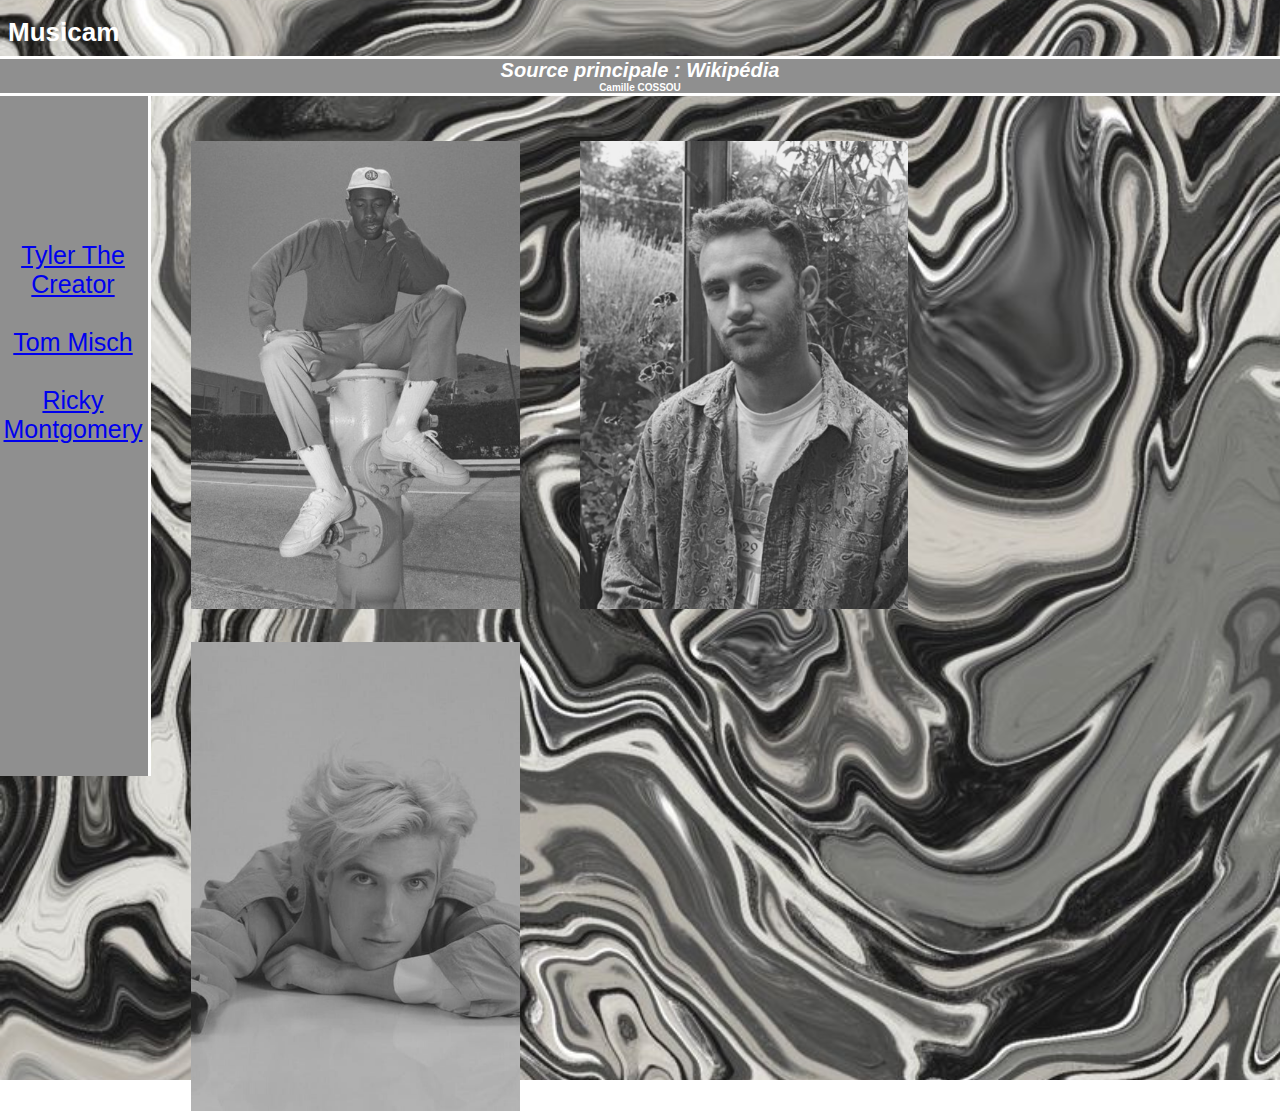
<file: index.html>
<!doctype html>
<html class="html1"
<head>
<meta http-equiv="Content-Type" content="text/html; charset=UTF-8" />
<link rel="stylesheet" href="edit.css" type="text/css" />

  <title> Musicam </title>
</head>
<h1> Musicam </h1> 

  <h2> Source principale : Wikipédia </h2>
  <h3> Camille COSSOU </h3>

<nav>
<br>
<br>
<br>
<br>
<br>
<li><a href="./Tyler_The_Creator/tylerthecreator%20.html"> Tyler The Creator </a></li>  <br>
<li><a href="./Tom_Misch/tommisch.html"> Tom Misch </a></li> <br> 
<li><a href="./Ricky_Montgomery/rickymontgomery.html"> Ricky Montgomery </a></li> <br> 
</nav>
 
  
  <div class="image">
    <a href="./Tyler_The_Creator/tylerthecreator%20.html"><img src="tyler.png" alt="Tyler the creator" style="width:100%"></a>
  </div>
  <div class="image">
    <a href="./Tom_Misch/tommisch.html"><img src="tom.png" alt="Tom Misch" style="width:100%"></a>
  </div>
  <div class="image">
    <a href="./Ricky_Montgomery/rickymontgomery.html"> <img src="ricky.png" alt="Ricky Montgomery" style="width:100%"> </a>
  </div>
  
    
</div>
  
  
<body>
</file>
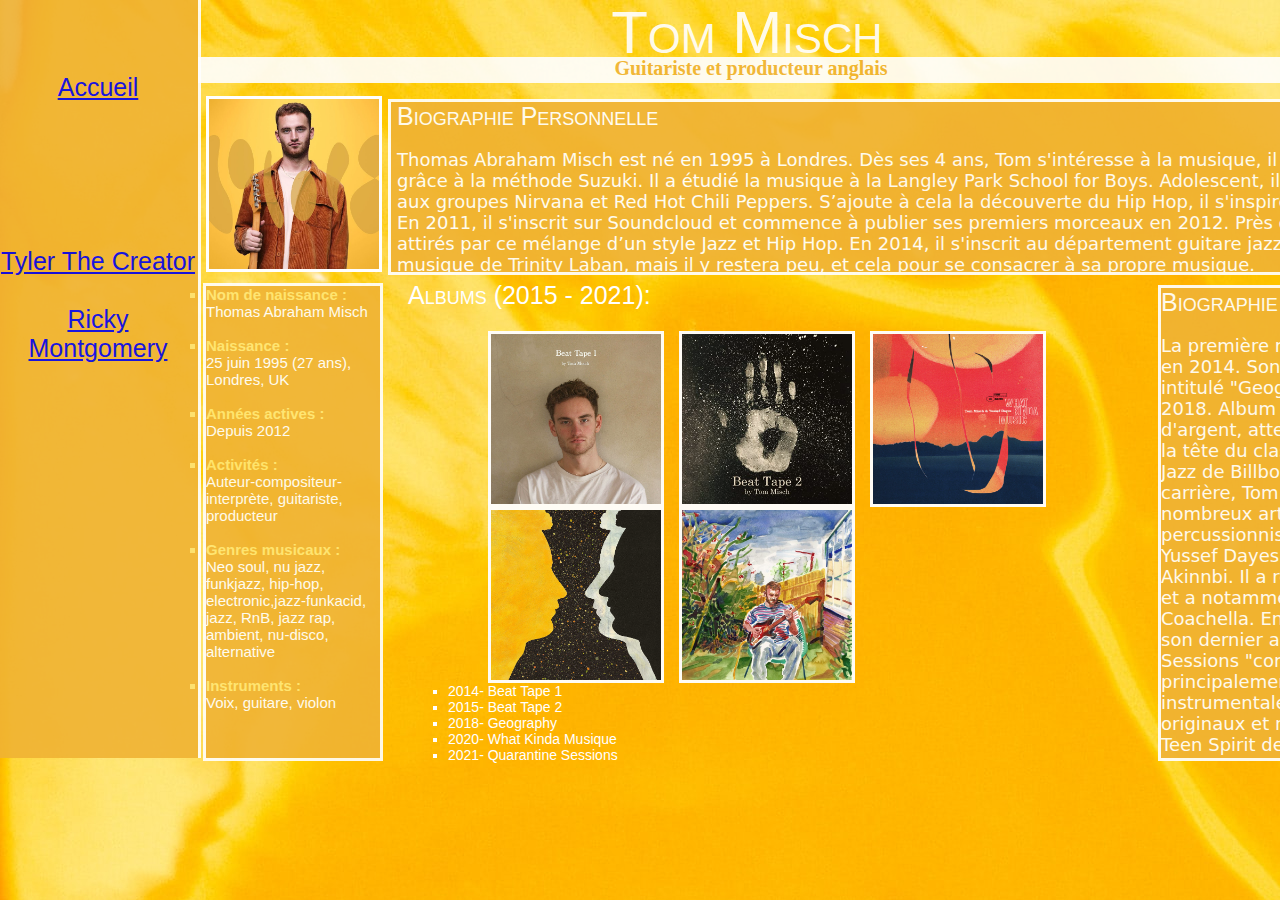
<file: Tom_Misch/tommisch.html>
<!doctype html>
<html>
<head>
<meta http-equiv="Content-Type" content="text/html; charset=UTF-8" />
<link rel="stylesheet" href="tmedit.css" type="text/css" />
    <link rel="stylesheet" href="../cossou.css" type="text/css" />

  <title> Tom Misch </title>
</head>
  
<body> 



<nav>
<br>
<br>
<br>
<br>
<br>
  <li><a href="../index.html">Accueil</a></li> <br> <br> <br> <br> <br>
  <li><a href="../Tyler_The_Creator/tylerthecreator%20.html">Tyler The Creator </a></li> <br>
   <li><a href="../Ricky_Montgomery/rickymontgomery.html"> Ricky Montgomery </a></li> <br> 
</nav>
 
    <div><h1> Tom Misch </h1> 
  <h2> Guitariste et producteur anglais </h2>
  <p><img src="ftm.png" style="width:170px;height:170px;margin-right:15px;"> 
  <h3>
    <li class="class1"> Nom de naissance : </li>  Thomas Abraham Misch 
    <br>
    <br> 
    <li class="class1"> Naissance : </li> 	25 juin 1995 (27 ans), Londres, UK
    <br> 
    <br> 
    <li class="class1"> Années actives :  </li> Depuis 2012 
    <br>
    <br> 
    <li class="class1"> Activités : </li> 	Auteur-compositeur-interprète, guitariste, producteur
    <br>
    <br>
    <li class="class1"> Genres musicaux :  </li> 	
      Neo soul, nu jazz, funkjazz, hip-hop, electronic,jazz-funkacid, jazz, RnB, jazz rap, ambient, nu-disco, alternative
    <br>
    <br>
    <li class="class1"> Instruments :  </li> Voix, guitare, violon 
    </h3>
    <h4> Biographie Personnelle 
    <p class="p1"> 
        Thomas Abraham Misch est né en 1995 à Londres. 
        Dès ses 4 ans, Tom s'intéresse à la musique, il commence par le violon grâce à la méthode Suzuki. 
        Il a étudié la musique à la Langley Park School for Boys. 
        Adolescent, il découvre la guitare grâce aux groupes Nirvana et Red Hot Chili Peppers. S’ajoute à cela la découverte du Hip Hop, il s'inspire alors du travail de J Dilla.
        En 2011, il s'inscrit sur Soundcloud et commence à publier ses premiers morceaux en 2012. 
        Près de 200 000 adeptes sont attirés par ce mélange d’un style Jazz et Hip Hop.
        En 2014, il s'inscrit au département guitare jazz du Conservatoire de musique de Trinity Laban, mais il y restera peu, et cela pour se consacrer à sa propre musique.
 </p> </h4>

   <h5> Biographie Professionnelle 
   
   <p class="p1"> 

       La première mixtape de Tom est publiée en 2014. Son premier album et succès, intitulé "Geography", sort le 6 avril 2018. 
       Album qui devient disque d'argent, atteint le TOP 10 UK et prend la tête du classement Contemporary Jazz de Billboard. 
       Au cours de sa carrière, Tom collabore avec de nombreux artistes tels que le percussionniste, batteur de jazz anglais Yussef Dayes et le saxophoniste Kaidi Akinnbi. 
       Il a réalisé une tournée aux USA et a notamment joué au célèbre festival Coachella.
       En 2021, Tom Misch publie son dernier album en date " Quarantine Sessions "composé de 8 morceaux principalement de jams sessions instrumentales avec trois morceaux originaux et  reprises comme Smells Like Teen Spirit de Nirvana.
</p> </h5>

 <p class="p2">
		<img src="1.png"style="width:170px;height:170px;margin-right:15px;" />
		<img src="2.png"style="width:170px;height:170px;margin-right:15px;"/>
		<img src="3.png"style="width:170px;height:170px;margin-right:15px;"/>
		<img src="4.png"style="width:170px;height:170px;margin-right:15px;"/>
		<img src="5.png"style="width:170px;height:170px;margin-right:15px;"/>
	
<h6> Albums (2015 - 2021): 
</h6>
     <ul>
<li>2014- Beat Tape 1</li>
<li>2015- Beat Tape 2</li>
<li>2018- Geography </li>
<li>2020- What Kinda Musique </li>
<li>2021- Quarantine Sessions </li>
</ul>  

        </div>
  </p>
  
  </body>
</html>
</file>
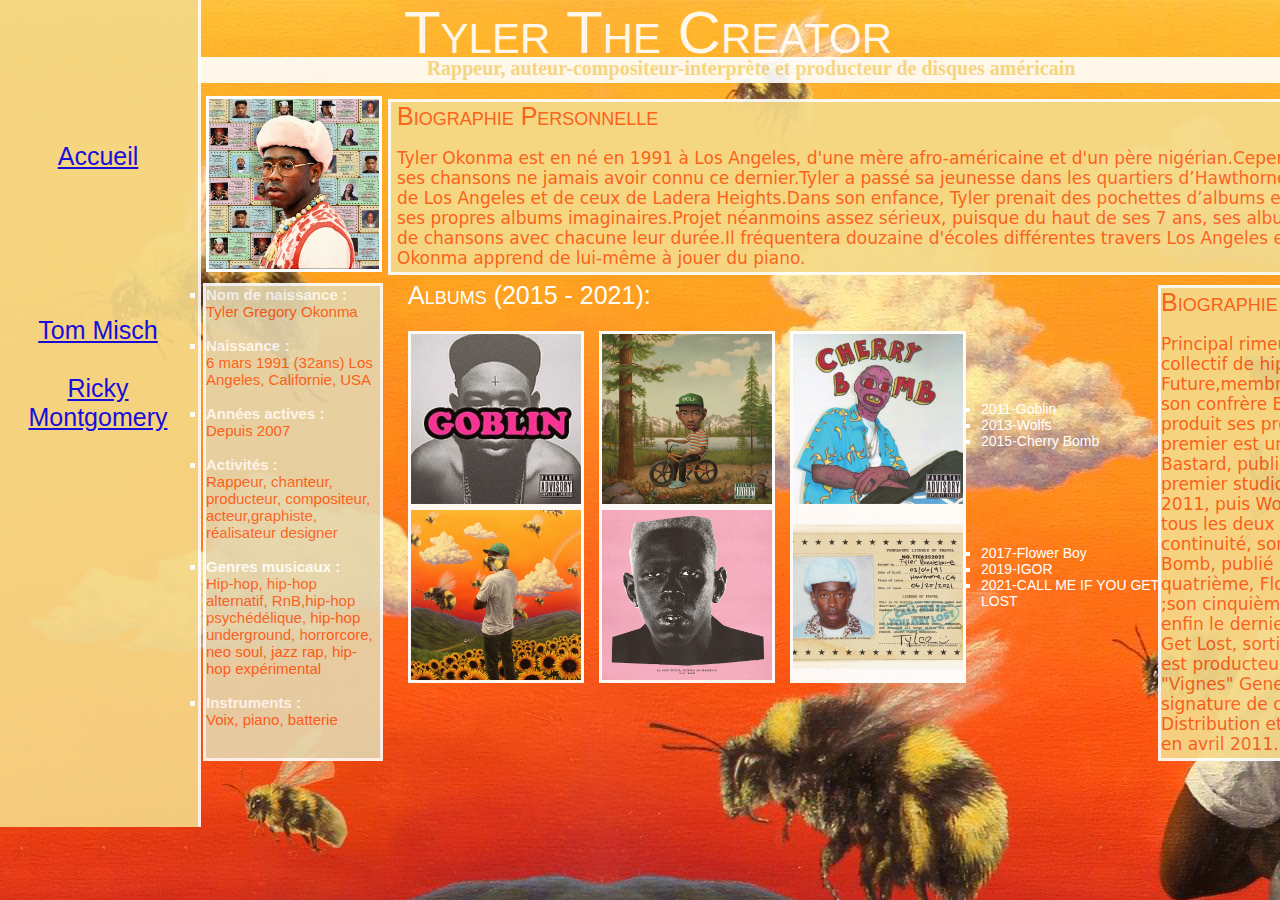
<file: Tyler_The_Creator/tylerthecreator .html>
<!doctype html>
<html>
	<head>
		<meta http-equiv="Content-Type" content="text/html; charset=UTF-8" />
		<link rel="stylesheet" href="ttcedit.css" type="text/css" />
		<link rel="stylesheet" href="../cossou.css" type="text/css" />
		<title> Tyler The Creator </title>
	</head>
	<body>
		<h1 class="title"> Tyler The Creator </h1>
		<nav>
			<br>
			<br>
			<br>
			<br>
			<br>
			<li><a href="../index.html">Accueil</a></li>
			<br>
			<br>
			<br>
			<br>
			<br>
			<li><a href="../Tom_Misch/tommisch.html">Tom Misch</a></li>
			<br>
			<li><a href="../Ricky_Montgomery/rickymontgomery.html">Ricky Montgomery </a></li>
			<br>
		</nav>
		<h2> Rappeur, auteur-compositeur-interprète et producteur de disques américain </h2>
		<p>
			<img src="fttc.png" style="width:170px;height:170px;margin-right:15px;">
			<h3>
				<li class="class1"> Nom de naissance : </li>
				  Tyler Gregory Okonma
				<br>
				<br>
				<li class="class1"> Naissance : </li>
				 6 mars 1991 (32ans) Los Angeles, Californie, USA
				<br>
				<br>
				<li class="class1"> Années actives :  </li>
				 Depuis 2007
				<br>
				<br>
				<li class="class1"> Activités : </li>
				 Rappeur, chanteur, producteur, compositeur, acteur,graphiste, réalisateur designer
				<br>
				<br>
				<li class="class1"> Genres musicaux :  </li>
				 Hip-hop, hip-hop alternatif, RnB,hip-hop psychédélique, hip-hop underground, horrorcore, neo soul, jazz rap, hip-hop expérimental
				<br>
				<br>
				<li class="class1"> Instruments :  </li>
				 Voix, piano, batterie
			</h3>
			<h4> Biographie Personnelle<p class="p1"> Tyler Okonma est en né en 1991 à Los Angeles, d'une mère afro-américaine et d'un père nigérian.Cependant, il confie à travers ses chansons ne jamais avoir connu ce dernier.Tyler a passé sa jeunesse dans les quartiers d’Hawthorne au sud-ouest du comté de Los Angeles et de ceux de Ladera Heights.Dans son enfance, Tyler prenait des pochettes d’albums et créait des jaquettes pour ses propres albums imaginaires.Projet néanmoins assez sérieux, puisque du haut de ses 7 ans, ses albums possédaient une liste de chansons avec chacune leur durée.Il fréquentera douzaine d'écoles différentes travers Los Angeles et Sacramento. À 14 ans, Okonma apprend de lui-même à jouer du piano. </p></h4>
			<h5>
				 Biographie Professionnelle
				<p class="p1">
					 Principal rimeur du collectif, leader du collectif de hip-hop alternatif Odd Future,membre du groupe EarlWolf avec son confrère Earl Sweatshirt, Tyler produit ses propres albums solos.Son premier est un album non-studio Bastard, publié en 2009.S’en suit un premier studio, Goblin, publié le 10 mars 2011, puis Wolf publié le 2 avril 2013 : tous les deux au label XL.Dans la continuité, son troisième album, Cherry Bomb, publié le 13 avril 2015 ; son quatrième, Flower Boy, le 21 juillet 2017 ;son cinquième, IGOR, le 17 mai 2019, et enfin le dernier en date, Call Me If You Get Lost, sortit le 25 juin 2021.De plus, il est producteur d’Earl Sweatshirt et Florio "Vignes" Genesis.S’ajoute à cela, sa signature de coentreprise avec RED Distribution et Sony Music Entertainment en avril 2011. 
				</p>
			</h5>
			<p class="p2">
				<img src="1.png"style="width:170px;height:170px;margin-right:15px;" />
				<img src="2.png"style="width:170px;height:170px;margin-right:15px;"/>
				<img src="3.png"style="width:170px;height:170px;margin-right:15px;"/>
				<img src="4.png"style="width:170px;height:170px;margin-right:15px;"/>
				<img src="5.png"style="width:170px;height:170px;margin-right:15px;"/>
				<img src="6.png"style="width:170px;height:170px;margin-right:15px;"/>
				<h6>
					 Albums (2015 - 2021): 
				</h6>
				<ul>
					<li>2011-Goblin</li>
					<li>2013-Wolfs</li>
					<li>2015-Cherry Bomb </li>
					<br>
					<br>
					<br>
					<br>
					<br>
					<br>
					<li>2017-Flower Boy</li>
					<li>2019-IGOR</li>
					<li>2021-CALL ME IF YOU GET <br>  LOST </li>
				</ul>
			</p>
		</body>
	</html>
</file>
<file: edit.css>
html{
	font-family: fantasy, "Comic Sans MS", cursive, sans-serif;
	color:white ;
	font-size: small;
	background-image: url(fond.jpg); 
	background-repeat: no-repeat;
	
}

.image {
  float: left;
  width: 26%;
    margin-top: 30px;
  margin-left: 35px;
  margin-right: 25px;
  
}
h2{
	font-family: "Trebuchet MS", sans-serif;
	font-style:italic;
	color:white;
	text-align: center;
	margin:-10px -8px 10px -8px;
	font-size: 20px;
	float:center; 
	background:#8F8F8F;
	opacity:1;
    border-top: solid white;

}
h3 {
	font-family:sans-serif;
	color:white;
	text-align: center;
	margin:-10px -8px 15px -8px;
	font-size: 10px;
	background:#8F8F8F;
	opacity:1;
	border-bottom:solid white; 
}
nav   { 
		
		font-family: fantasy, "Comic Sans MS", cursive, sans-serif;
		text-align:center;
		height:680px;
		width:150px;
		margin:-15px 5px 0px -10px;
		font-size: 25px;
		float:left; 
		list-style: none; 
		background:#8F8F8F;
		opacity:0,8;
		border-right:solid white;
}
</file>
<file: Tom_Misch/tmedit.css>
html
{
	background-image: url(tmfond.jpg);
}

body
{
	font-family: "Comic Sans MS", cursive, sans-serif;
}

nav
{
	background:#F0B334;
}

h2
{
	color:#F0B334;
	opacity:0.9;
}

h3
{
	color:white;
	background:#F0B334;
	opacity:0.9;
}

.class1
{
	text-align:left;
	font-size: 15px;
	color:#FFE675;
	font-weight:bold;
}

h4
{
	height:170px;
	width:1140px;
	color:white;
	background:#F0B334;
	margin:-662px 1000px -10px 380px;
	opacity:0.92;
}

h5
{
	height:470px;
	width:370px;
	background:#F0B334;
	opacity:0.92;
	color:white;
}

h6
{
	color:white;
}

.p1
{
	color:white;
	font-size: 18px;
}

.p2
{
	margin:-430px -500px 100px 480px;
	color:white;
}

ul
{
	margin:-200px 400px 0px 400px ;
}
</file>
<file: cossou.css>
html {
    	 font-family: fantasy, "Comic Sans MS", cursive, sans-serif;
	 color:white ;
	 font-size: small;
	 background-repeat: no-repeat;
   	 background-size:auto;
   	 overflow-x:hidden	
}

body {
   	 width:100%;
}

h1 {
	font-family: "Trebuchet MS", sans-serif;
	margin:-10px 150px 0px 0px;
	background-color:none;
	opacity:0.9;
	text-align: center; 
    	color: white;
	font-variant: small-caps; 
    	font-weight: 500;
	font-size: 60px;
    	width: 100%
}

nav { 	
	font-family: fantasy, "Comic Sans MS", cursive, sans-serif;
	text-align:center;
	height:830px;
	width:200px;
	margin:-70px 5px 0px -10px;
	font-size: 25px;
	float:left; 
	list-style: none;
	opacity:0.9;
	border-right:solid white;
}

h2 {
        font-family: serif;
        text-align:center;
        font-size: 20px;
        font-variant: small;
        background-color:white;
    	margin:-10px -8px 0px 190px;
    	border-left:solid white;
        border-bottom:solid white;
}

h3 {
	font-family: "Gill Sans", sans-serif;
	text-align:left;
	height:472px;
	width:174px;
	margin:200px 10px 0px 195px;
	font-size: 15px;
	font-weight:normal;
	list-style-type: square; 
	border-right: solid white;
	border-left: solid white;
	border-top: solid white;
	border-bottom: solid white;
}

h4 {

	text-align:left;
	font-family: "Trebuchet MS", sans-serif;
	font-variant: small-caps; 
	font-size: 25px;
  	margin:-662px 1000px -10px 380px;
	font-weight:normal;
	border-right: solid white;
	border-left: solid white;
	border-top: solid white;
	border-bottom: solid white;
}

h5 {
	margin:20px 0px -30px 1150px;
	border-right: solid white;
	border-right: solid white;
	border-left: solid white;
	border-top: solid white;
	border-bottom: solid white;
	font-family: "Trebuchet MS", sans-serif;
	font-variant: small-caps; 
	font-weight:normal;
	font-size: 25px;
}

h6 {
	height:470px;
	width:670px;
	margin:-550px 0px -30px 400px;
	font-family: "Trebuchet MS", sans-serif;
	font-variant: small-caps; 
	font-weight:normal;
	font-size: 25px;
}

.p1 {
	text-align:left;
	font-family: system-ui;
	font-variant: normal; 
}

.p2  {
	height:400px;
	width:600px;
	font-size: 15px;
	font-weight:normal;
	list-style-type: square; 
	background:none;
	opacity:0.96;
}

img {
 	float: left;
  	border:solid white;
}

ul {
   	list-style-type: square; 
    	font-family: "Trebuchet MS", sans-serif;
   	font-size: 14px;
}

#tylerh2 {
     	color:#AB2229; 
}

#rickyh2 {
    	color:#E2C599; 
}

#tomh2 {
   	color:#B05331; 
}
</file>
<file: Tyler_The_Creator/ttcedit.css>
html {
	background-image: url(ttcb.jpg); 
	maw-width : 100%;
	overflow-x:hidden;
}

body {
	font-family: "Comic Sans MS", cursive, sans-serif;
}

nav   { 	
	font-family: fantasy, "Comic Sans MS", cursive, sans-serif;
	text-align:center;
	height:762px;
	width:200px;
	margin:-70px 5px 0px -10px;
	font-size: 25px;
	float:left; 
	list-style: none; 
	background:#F5DA89;
	opacity:0.9;
	border-right:solid white;
}

h2 {
	color:#F5DA89;
	opacity:0.9;
}

h3 {
	color:#FB5C1B;
	background:#E5D7AE;
	opacity:0.9;
}

.class1 {
	text-align:left;
	font-size: 15px;
	color:white;
	font-weight:bold;
}

h4 {
    	height:170px;
	width:1125px;
	color:#FB5C1B;
	background:#F5DA89;
	opacity:0.92;
}

h5 {
   	height:470px;
	width:355px;
	background:#F5DA89;
	opacity:0.92;
	color:#FB5C1B;
}

h6 {
	color:white; 
}

.p1{
	color:#FB5C1B;
	font-size: 17px;
}
	
.p2  {
	color:#FB5C1B;
   	margin:-430px 300px 100px 400px;
}
	
ul {
    	margin:-350px ; 
}
</file>
